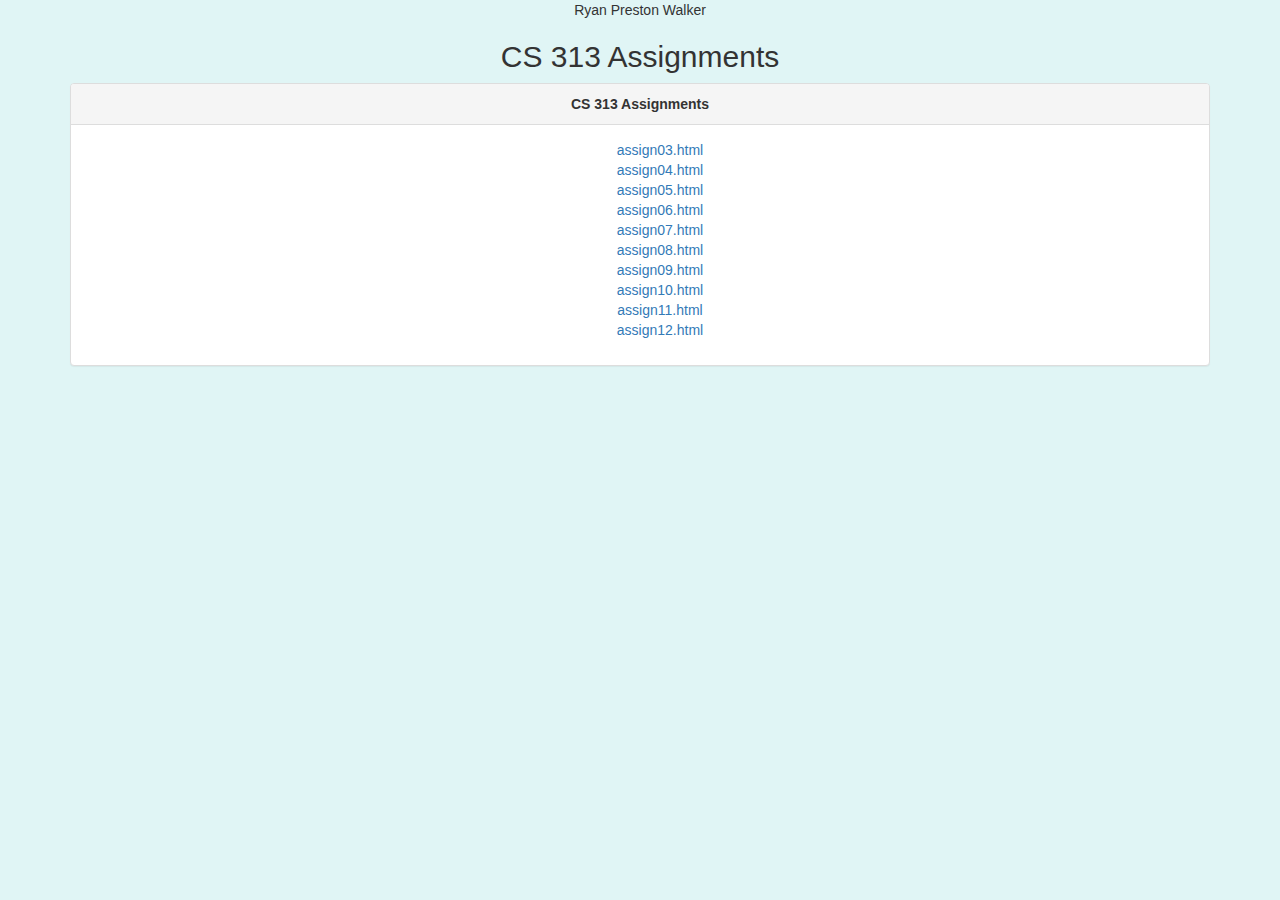
<file: web/Assignments/index.html>
<!DOCTYPE html>
<html>
<head>
	<title>Ryan Walker's Assignments</title>
	<base href="https://sanctum-for-ducks.herokuapp.com/Assignments/index.html">
	<style>
		body {
			background-color: #e0f5f5 !important;
			text-align: center;
		}
		h1   {color: blue;}
		a    {
			color: powderblue;
			border: grey;
			border-radius: 5px;
			padding: 15px;
		}
		li {
			list-style: none;
		}
	</style>
	<link rel="stylesheet" href="https://maxcdn.bootstrapcdn.com/bootstrap/3.3.7/css/bootstrap.min.css">

	<!-- jQuery library -->
	<script src="https://ajax.googleapis.com/ajax/libs/jquery/3.2.1/jquery.min.js"></script>

	<!-- Latest compiled JavaScript -->
	<script src="https://maxcdn.bootstrapcdn.com/bootstrap/3.3.7/js/bootstrap.min.js"></script>
</head>

<body>

	<div class="container">
	<p>Ryan Preston Walker</p>
	<h2>CS 313 Assignments</h2>
	<div class="panel panel-default">
		<div class="panel-heading"><strong>CS 313 Assignments</strong></div>
		<div class="panel-body">
			<ul>
				<li><a href="https://sanctum-for-ducks.herokuapp.com/Assignments/Shopping/index.php">assign03.html</a></li>
				<li><a href="https://sanctum-for-ducks.herokuapp.com/Assignments/" onclick="alert('No assignment 4 found');">assign04.html</a></li>
				<li><a href="https://sanctum-for-ducks.herokuapp.com/Assignments/Scriptures/scriptures.php">assign05.html</a></li>
				<li><a href="https://sanctum-for-ducks.herokuapp.com/Assignments/Pear-up/index.php">assign06.html</a></li>
				<li><a href="https://sanctum-for-ducks.herokuapp.com/Assignments/assign07.html">assign07.html</a></li>
				<li><a href="https://sanctum-for-ducks.herokuapp.com/Assignments/assign08.html">assign08.html</a></li>
				<li><a href="https://sanctum-for-ducks.herokuapp.com/Assignments/assign09.html">assign09.html</a></li>
				<li><a href="https://sanctum-for-ducks.herokuapp.com/Assignments/assign10.html">assign10.html</a></li>
				<li><a href="https://sanctum-for-ducks.herokuapp.com/Assignments/assign11.html">assign11.html</a></li>
				<li><a href="https://sanctum-for-ducks.herokuapp.com/Assignments/assign12.html">assign12.html</a></li>
			</ul>
		</div>
	</div>
</div>


</body>
</html>
</file>
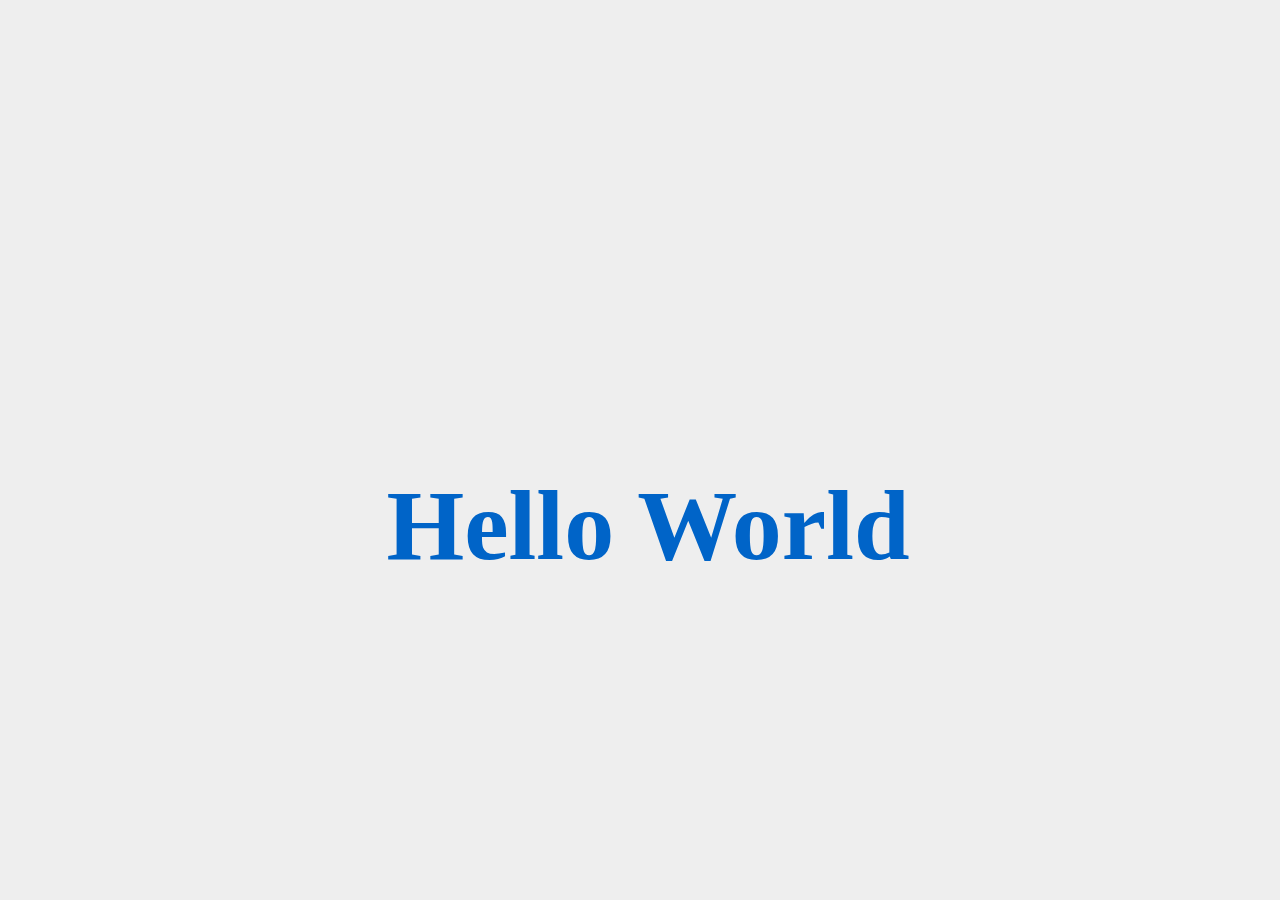
<file: web/hello.html>
<!DOCTYPE HTML>
<head>
	<title>Welcome!</title>
	<style>
		body {
			background-color: #eeeeee;
		}
		
		h1 {
			color: rgb(0,100,200);
			font-size: 100px;
			font-family: Menlo, Monaco, fixed-width;
			height: 100%;
			width: 100%;
			display: flex;
			position: fixed;
			align-items: center;
			justify-content: center;
		}
	</style>
</head>
<body>
	<h1>Hello World</h1>
</body>
</html>
</file>
